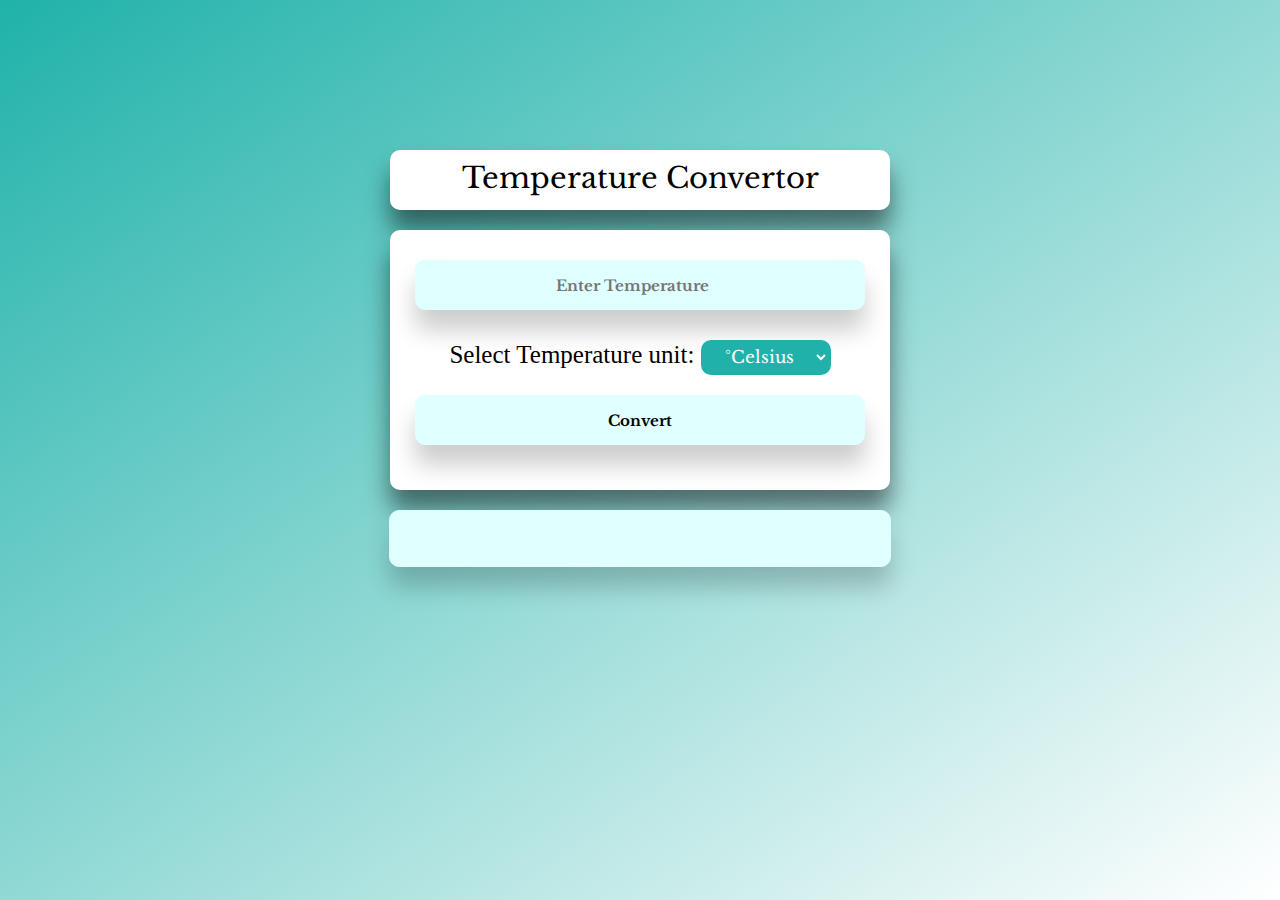
<file: Temperature Convertor/index.html>
<html lang="en">

<head>
    <meta charset="UTF-8">
    <meta http-equiv="X-UA-Compatible" content="IE=edge">
    <meta name="viewport" content="width=device-width, initial-scale=1.0">
    <title>Temperature Convertor</title>
    <link rel="stylesheet" href="index.css">

    <!--heading font-->
    <link rel="preconnect" href="https://fonts.googleapis.com">
    <link rel="preconnect" href="https://fonts.gstatic.com" crossorigin>
    <link href="https://fonts.googleapis.com/css2?family=Aboreto&display=swap" rel="stylesheet">

    <!--button font-->
    <link rel="preconnect" href="https://fonts.googleapis.com">
    <link rel="preconnect" href="https://fonts.gstatic.com" crossorigin>
    <link href="https://fonts.googleapis.com/css2?family=Libre+Baskerville&display=swap" rel="stylesheet">

</head>

<body>
    <div class="container">Temperature Convertor</div>
    <form id="tempCalc" onsubmit="calculateTemp(); return false">

        <label for="temp">Enter Temperature</label>

        <input id="temp" placeholder="Enter Temperature" type="number" name="temp">

        <label class="hash">Select Temperature unit:
            <select name="temp_diff" id="temp_diff">
                <option value="cel">°Celsius</option>
                <option value="Fah">℉ahrenheit</option>
            </select>
        </label>



        <input type="submit" name="temp" value="Convert" id="submit">


    </form>
    <span id="resultContainer">
    </span>

    <script src="script.js"></script>
</body>

</html>
</file>
<file: Temperature Convertor/index.css>
body {
    margin-top: 150px;
    background-image: linear-gradient(to bottom right, lightseagreen, white);
}

.container {
    margin: auto;
    width: 500px;
    padding-top: 10px;
    background-color: white;
    box-shadow: 0 20px 25px rgba(0, 0, 0, 0.5);
    height: 50px;
    justify-content: space-between;
    font-size: 29px;
    text-align: center;
    border-radius: 10px;
    font-family: 'Libre Baskerville', serif;
    margin-bottom: 20px;

}

span{
   
    display: block;
    width: 500px;
    height: 40px;
    border-radius: 10px;
    border: 1px solid lightcyan;
    background-color: lightcyan;
    box-shadow: 0 20px 25px rgba(0, 0, 0, 0.2);
    padding-top: 15px;
    align-items: center;
    text-align: center;
    cursor: pointer;
    font-family: 'Libre Baskerville', serif;
    margin: auto;
    margin-top: 20px;
}
#tempCalc{
    margin: auto;
    width: 500px;
    background-color: white;
    box-shadow: 0 20px 25px rgba(0, 0, 0, 0.5);
    height: 250px;
    justify-content: space-between;
    font-size: 0px;
    text-align: center;
    border-radius: 10px;
    padding-top: 10px;
    
}

.container h3 {
    font-family: 'Aboreto', cursive;
    width: 500px;
    font-size: 10px;
}

label {
    padding-top: 30px;
}
.hash{
    position: relative;
    display: inline-block;
    font-size: 25px;
    color: black;
}
input {
    width: 450px;
    height: 50px;
    border-radius: 10px;
    border: 1px solid lightcyan;
    background-color: lightcyan;
    box-shadow: 0 20px 25px rgba(0, 0, 0, 0.2);
    margin-top: 10px;
    align-items: center;
    text-align: center;
    cursor: pointer;
    margin-top: 20px;
    font-family: 'Libre Baskerville', serif;
    font-weight: bolder;
    font-size: 15px;
}

  select#temp_diff {
    display: inline-block;
    width: 130px;
    min-height: 35px;
    background:lightseagreen;
    border-radius: 10px;
    border: 2px solid lightseagreen;
    margin-top: 0px;
    text-align: center;
    color: white;
    font-size: 17px;
    font-family: 'Libre Baskerville', serif;
    cursor: pointer;


}
select#temp_diff:hover{
    background-color:white;
    color: black;
    
}
</file>
